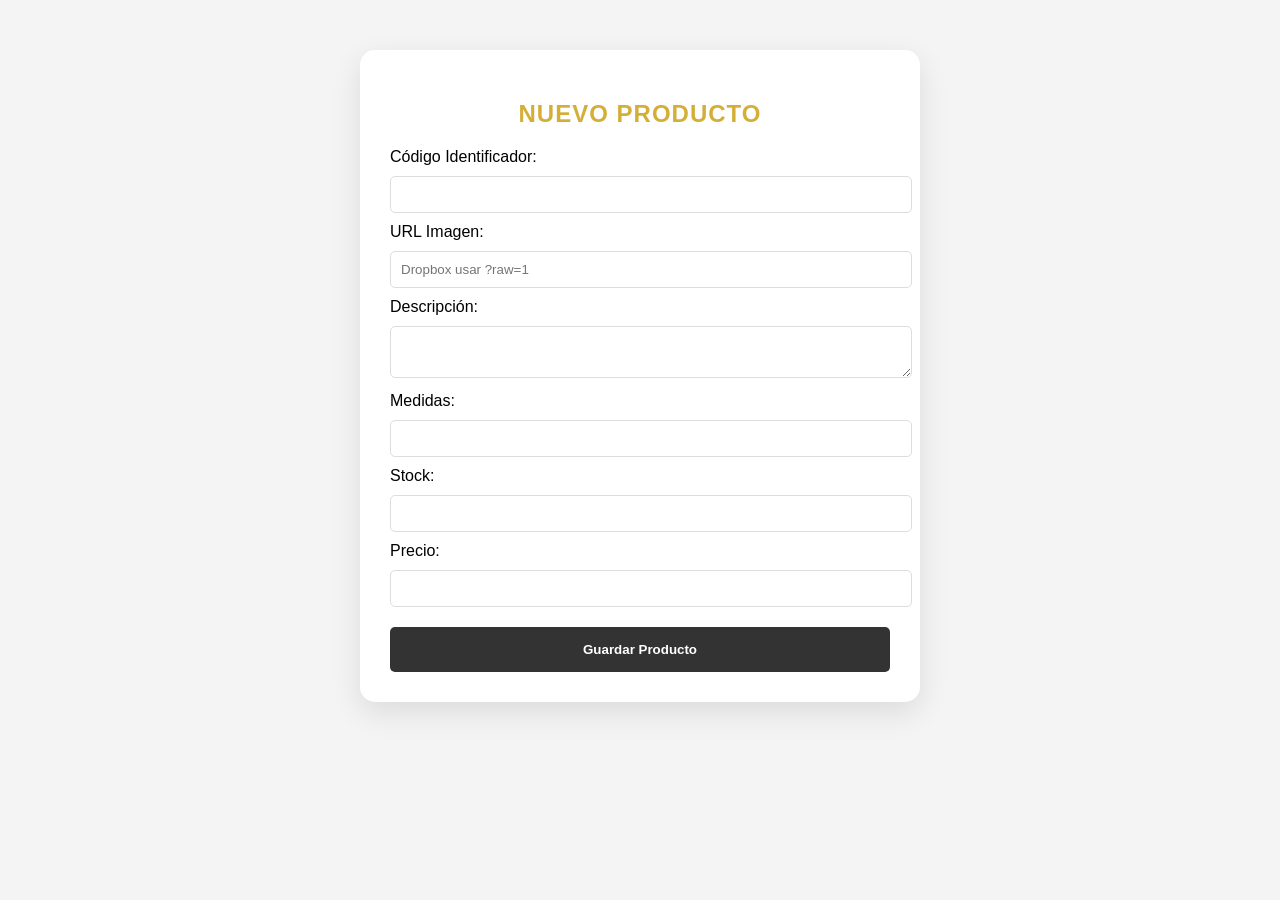
<file: admin.html>
<!DOCTYPE html>
<html lang="es">
<head>
    <meta charset="UTF-8">
    <title>Administración - CreandoPulseras</title>
    <link rel="stylesheet" href="styles.css">
</head>
<body style="background:#f4f4f4; padding:50px;">
    <div style="max-width:500px; margin:0 auto; background:white; padding:30px; border-radius:15px; box-shadow:0 10px 30px rgba(0,0,0,0.1);">
        <h2 style="text-align:center; color:#d4af37; text-transform:uppercase; letter-spacing:1px;">Nuevo Producto</h2>
        <form id="product-form">
            <label>Código Identificador:</label><input type="text" id="sku" style="width:100%; padding:10px; margin:10px 0; border:1px solid #ddd; border-radius:5px;" required>
            <label>URL Imagen:</label><input type="url" id="image-url" placeholder="Dropbox usar ?raw=1" style="width:100%; padding:10px; margin:10px 0; border:1px solid #ddd; border-radius:5px;" required>
            <label>Descripción:</label><textarea id="description" style="width:100%; padding:10px; margin:10px 0; border:1px solid #ddd; border-radius:5px;" required></textarea>
            <label>Medidas:</label><input type="text" id="measurements" style="width:100%; padding:10px; margin:10px 0; border:1px solid #ddd; border-radius:5px;" required>
            <label>Stock:</label><input type="number" id="stock" style="width:100%; padding:10px; margin:10px 0; border:1px solid #ddd; border-radius:5px;" required>
            <label>Precio:</label><input type="number" id="price" style="width:100%; padding:10px; margin:10px 0; border:1px solid #ddd; border-radius:5px;" required>
            <button type="submit" style="width:100%; padding:15px; background:#333; color:white; border:none; border-radius:5px; cursor:pointer; font-weight:bold; margin-top:10px;">Guardar Producto</button>
        </form>
    </div>
</body>
</html>
</file>
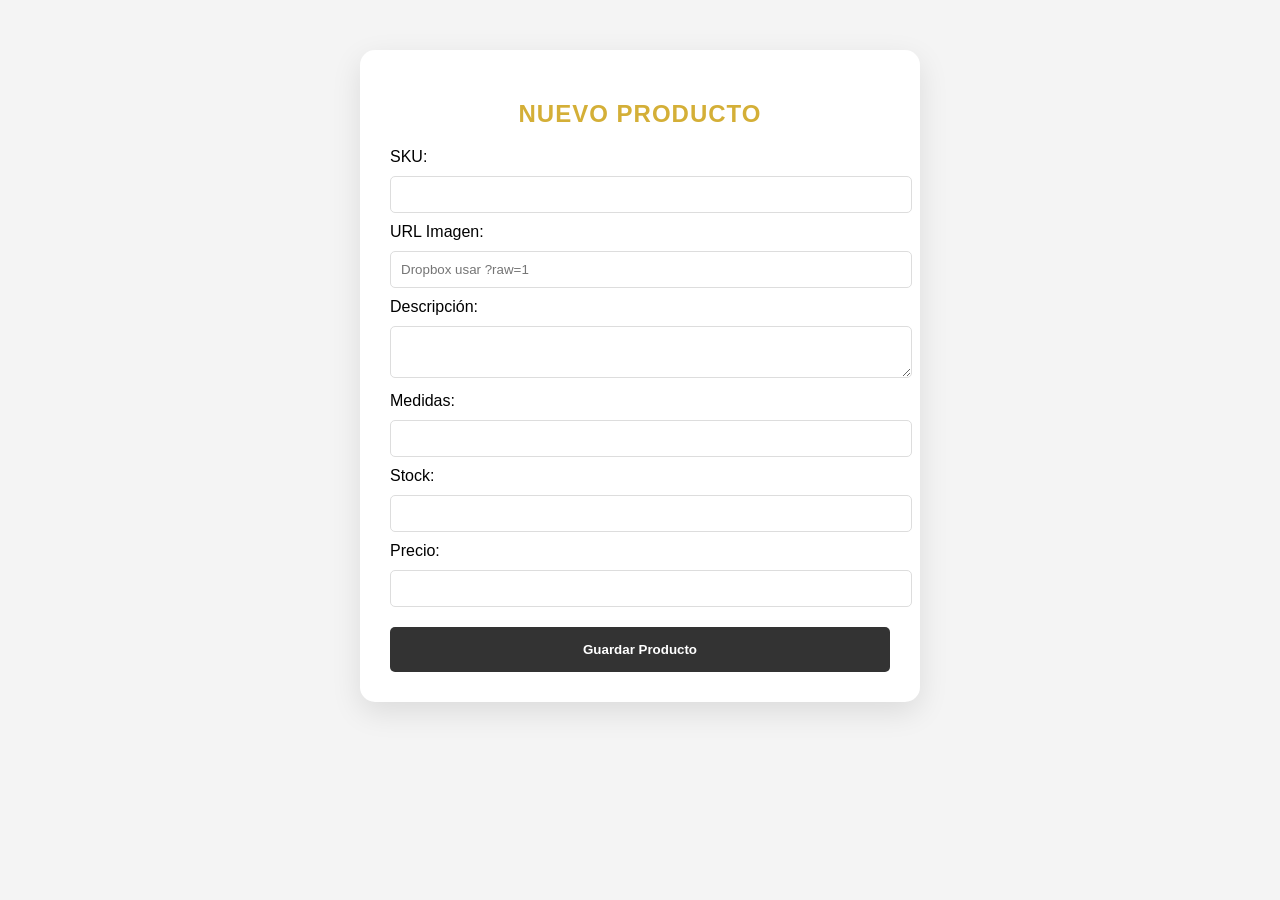
<file: administrador.html>
<!DOCTYPE html>
<html lang="es">
<head>
    <meta charset="UTF-8">
    <title>Administración - CreandoPulseras</title>
    <link rel="stylesheet" href="styles.css">
</head>
<body style="background:#f4f4f4; padding:50px;">
    <div style="max-width:500px; margin:0 auto; background:white; padding:30px; border-radius:15px; box-shadow:0 10px 30px rgba(0,0,0,0.1);">
        <h2 style="text-align:center; color:#d4af37; text-transform:uppercase; letter-spacing:1px;">Nuevo Producto</h2>
        <form id="product-form">
            <label>SKU:</label><input type="text" id="sku" style="width:100%; padding:10px; margin:10px 0; border:1px solid #ddd; border-radius:5px;" required>
            <label>URL Imagen:</label><input type="url" id="image-url" placeholder="Dropbox usar ?raw=1" style="width:100%; padding:10px; margin:10px 0; border:1px solid #ddd; border-radius:5px;" required>
            <label>Descripción:</label><textarea id="description" style="width:100%; padding:10px; margin:10px 0; border:1px solid #ddd; border-radius:5px;" required></textarea>
            <label>Medidas:</label><input type="text" id="measurements" style="width:100%; padding:10px; margin:10px 0; border:1px solid #ddd; border-radius:5px;" required>
            <label>Stock:</label><input type="number" id="stock" style="width:100%; padding:10px; margin:10px 0; border:1px solid #ddd; border-radius:5px;" required>
            <label>Precio:</label><input type="number" id="price" style="width:100%; padding:10px; margin:10px 0; border:1px solid #ddd; border-radius:5px;" required>
            <button type="submit" style="width:100%; padding:15px; background:#333; color:white; border:none; border-radius:5px; cursor:pointer; font-weight:bold; margin-top:10px;">Guardar Producto</button>
        </form>
    </div>
    <script src="app.js"></script>
</body>
</html>
</file>
<file: styles.css>
:root { 
    --accent: #d4af37; 
    --text: #333; 
    --cafe: #6f4e37; 
}

body { 
    font-family: 'Helvetica Neue', Arial, sans-serif; 
    margin: 0; 
    padding: 0; 
    overflow-x: hidden; 
}

/* QR Y LOGO FLOTANTE */
.qr-container {
    position: fixed; 
    top: 20px; 
    left: 20px; 
    z-index: 1000;
    background: white; 
    padding: 12px; 
    border-radius: 15px;
    box-shadow: 0 4px 20px rgba(0,0,0,0.15); 
    text-align: center;
    display: flex;
    flex-direction: column;
    align-items: center;
    gap: 8px;
    transition: transform 0.3s ease;
}

.qr-container:hover { transform: scale(1.05); }

.qr-container img:first-child { 
    width: 75px; 
    height: 75px; 
}

.qr-logo-brand {
    width: 100px; /* Tamaño optimizado para visibilidad */
    height: auto;
    border-top: 1px solid #eee;
    padding-top: 8px;
}

.qr-container span { 
    font-size: 9px; 
    color: var(--cafe); 
    text-transform: uppercase; 
    font-weight: bold; 
}

/* HERO */
.hero img { width: 100%; display: block; }

/* TITULO Y BOTON WHATSAPP */
.collection-title-container {
    display: flex;
    justify-content: center;
    align-items: center;
    gap: 40px;
    padding: 40px 20px;
}

.collection-title-container h2 {
    font-size: 2rem;
    color: var(--cafe);
    text-transform: uppercase;
    letter-spacing: 2px;
    margin: 0;
}

.wa-spin-mini {
    width: 45px;
    height: 45px;
    animation: spin 10s linear infinite;
}

@keyframes spin {
    from { transform: rotate(0deg); }
    to { transform: rotate(360deg); }
}

/* GRILLA DE PRODUCTOS */
.products-grid {
    display: grid;
    grid-template-columns: repeat(auto-fill, minmax(280px, 1fr));
    gap: 25px;
    padding: 0 20px 60px;
    max-width: 1200px;
    margin: 0 auto;
}

.product-card {
    border-radius: 20px;
    padding: 20px;
    text-align: center;
    box-shadow: 0 10px 20px rgba(0,0,0,0.05);
    transition: transform 0.3s ease;
}

.product-card:hover { transform: translateY(-10px); }

.product-card img {
    width: 100%;
    height: 250px;
    object-fit: cover;
    border-radius: 15px;
    cursor: pointer;
    margin-bottom: 15px;
}

.product-card p { font-size: 1rem; color: var(--text); margin: 10px 0; }
.product-card small { color: #888; display: block; margin-bottom: 10px; }

/* FOOTER */
footer { background: #fdfdfd; padding: 40px 20px; border-top: 1px solid #eee; }
.footer-content {
    display: flex;
    justify-content: space-between;
    align-items: center;
    max-width: 1200px;
    margin: 0 auto;
}
.footer-left p { margin: 5px 0; color: #666; font-size: 14px; }
.footer-stats { display: flex; flex-direction: column; align-items: flex-end; gap: 5px; }
.visit-counter { font-size: 12px; color: #777; text-transform: uppercase; }
.contact-link { color: var(--accent); text-decoration: none; font-weight: bold; font-size: 14px; }

/* MODALES */
.hidden { display: none !important; }
.zoom-modal { 
    position: fixed; top: 0; left: 0; width: 100%; height: 100%; 
    background: rgba(0,0,0,0.9); z-index: 2000; 
    display: flex; justify-content: center; align-items: center; 
}
#zoomed-img { max-width: 90%; max-height: 90%; border-radius: 10px; }
.contact-card { 
    background: white; padding: 40px; border-radius: 20px; 
    text-align: center; width: 90%; max-width: 380px; 
}
.wa-icon-mini { width: 20px; vertical-align: middle; }
</file>
